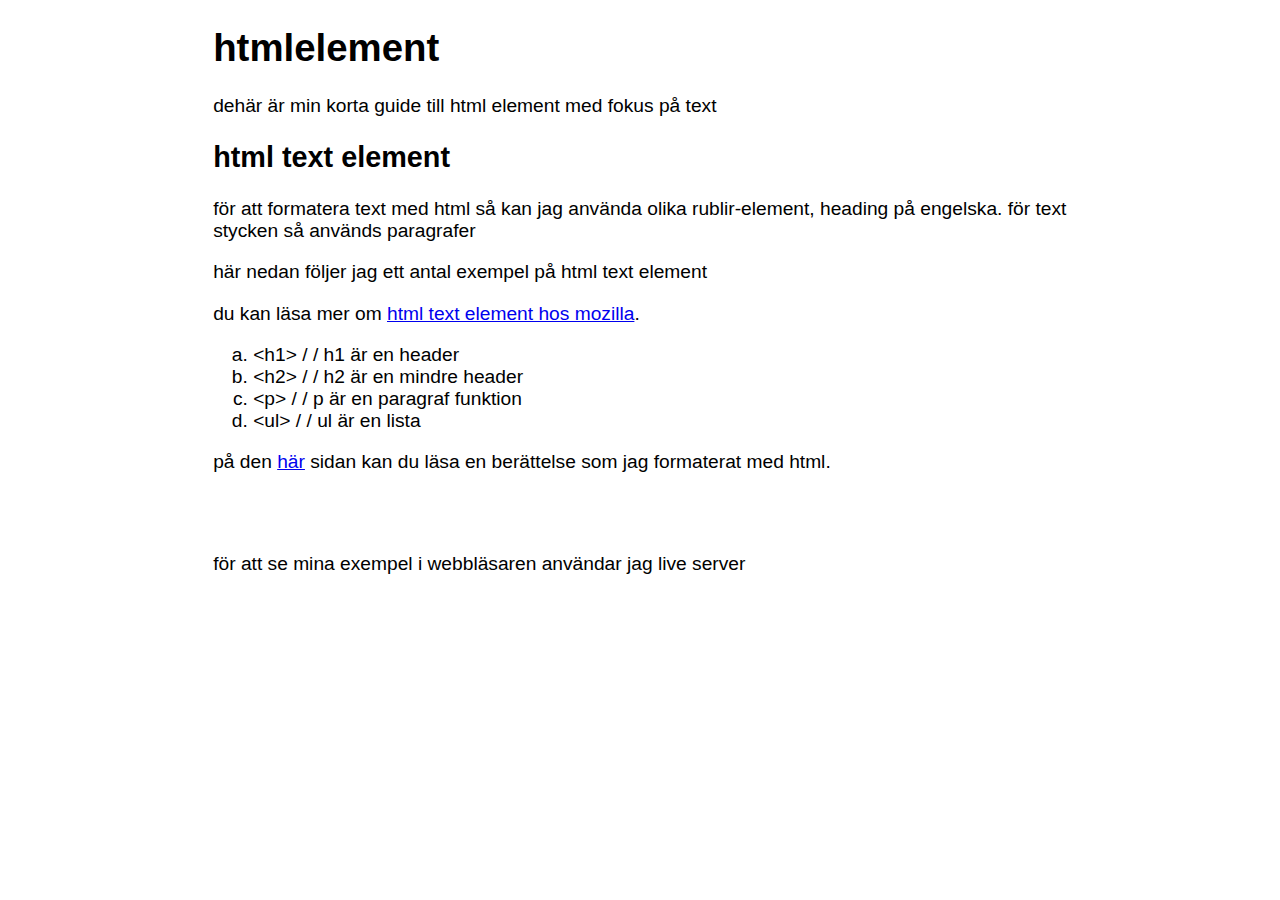
<file: index.html>
<!DOCTYPE html>
<html lang="sv">
<head>
    <meta charset="UTF-8">
    <meta name="viewport" content="width=device-width, initial-scale=1.0">
    <title>htmlelement</title>
    <link rel="stylesheet" href="style.css">
</head>
<body>
    <main>
        <h1>htmlelement</h1>
        <p>dehär är min korta guide till html element med fokus på text</p>
        <h2>html text element</h2>
        <p>för att formatera text med html så kan jag använda olika rublir-element, heading på engelska. för text stycken så används paragrafer</p>
        <p>här nedan följer jag ett antal exempel på html text element</p>
        <p>du kan läsa mer om <a target="_blank" href= "https://developer.mozilla.org/en-US/docs/Web/HTML/element">html text element hos mozilla</a>.</p>
        <ul>
            <li>&lt;h1&gt; / / h1 är en header</li>
            <li>&lt;h2&gt; / / h2 är en mindre header</li>
            <li>&lt;p&gt; / / p är en paragraf funktion</li>
            <li>&lt;ul&gt; / / ul är en lista</li>
        </ul>

        <p>på den <a href="tale.html">här</a> sidan kan du läsa en berättelse som jag formaterat med html.</p>
    </main>
    <footer>
       <p>för att se mina exempel i webbläsaren användar jag live server</p>
       
    </footer>

</body>
</html>
</file>
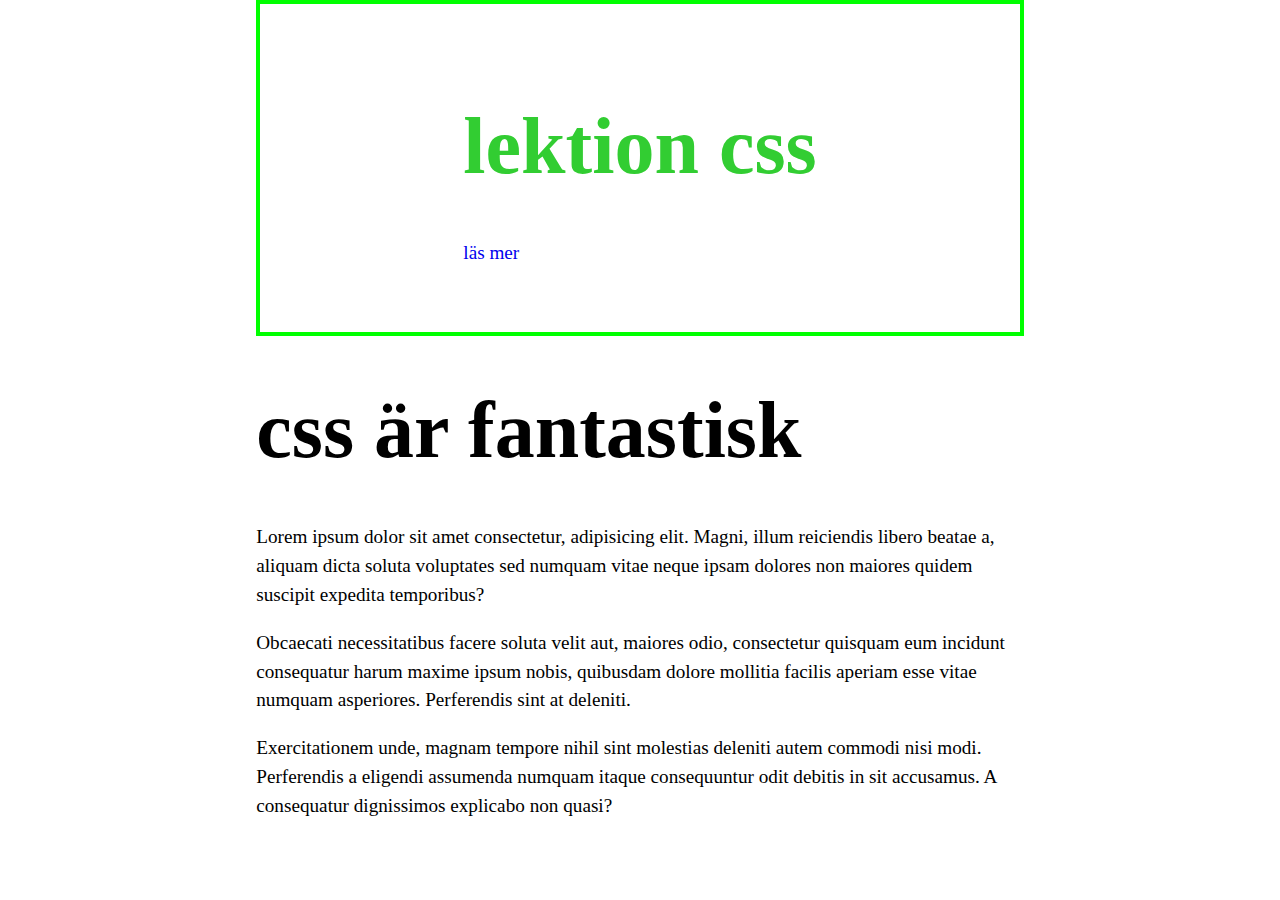
<file: lektion-css.html>
<!DOCTYPE html>
<html lang="en">
<head>
    <meta charset="UTF-8">
    <meta name="viewport" content="width=device-width, initial-scale=1.0">
    <title>lektion css</title>
    <link rel="stylesheet" href="lektion.css">
</head>
<body>
    <main class="container">
        <header class="hero">
            <h1>lektion css</h1>
            <a href="#main-content">läs mer</a>
        </header>
        <aricle id="main-content">
            <h1>css är fantastisk</h1>
            <p>Lorem ipsum dolor sit amet consectetur, adipisicing elit. Magni, illum reiciendis libero beatae a, aliquam dicta soluta voluptates sed numquam vitae neque ipsam dolores non maiores quidem suscipit expedita temporibus?</p>
            <p>Obcaecati necessitatibus facere soluta velit aut, maiores odio, consectetur quisquam eum incidunt consequatur harum maxime ipsum nobis, quibusdam dolore mollitia facilis aperiam esse vitae numquam asperiores. Perferendis sint at deleniti.</p>
            <p>Exercitationem unde, magnam tempore nihil sint molestias deleniti autem commodi nisi modi. Perferendis a eligendi assumenda numquam itaque consequuntur odit debitis in sit accusamus. A consequatur dignissimos explicabo non quasi?</p>
    </main>
</body>
<footer>

</footer>
</html>
</file>
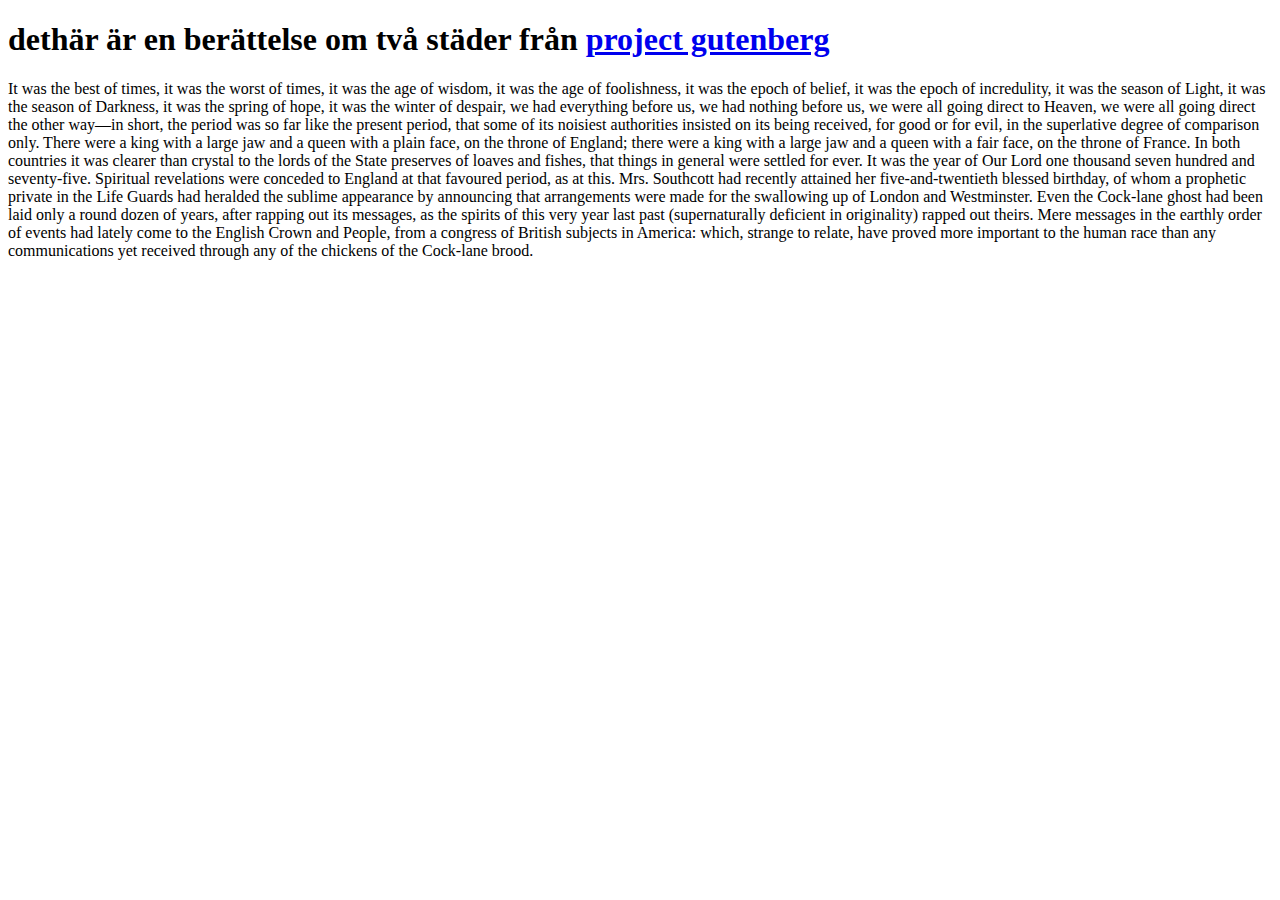
<file: tale.html>
<!DOCTYPE html>
<html lang="en">
<head>
    <meta charset="UTF-8">
    <meta name="viewport" content="width=device-width, initial-scale=1.0">
    <title>Document</title>
<main>
</head>
<h1>dethär är en berättelse om två städer från <a href="https://www.gutenberg.org/cache/epub/98/pg98-images.html">project gutenberg</a></h1>
<p>It was the best of times, it was the worst of times, it was the age of wisdom, it was the age of foolishness, it was the epoch of belief, it was the epoch of incredulity, it was the season of Light, it was the season of Darkness, it was the spring of hope, it was the winter of despair, we had everything before us, we had nothing before us, we were all going direct to Heaven, we were all going direct the other way—in short, the period was so far like the present period, that some of its noisiest authorities insisted on its being received, for good or for evil, in the superlative degree of comparison only.

    There were a king with a large jaw and a queen with a plain face, on the throne of England; there were a king with a large jaw and a queen with a fair face, on the throne of France. In both countries it was clearer than crystal to the lords of the State preserves of loaves and fishes, that things in general were settled for ever.
    
    It was the year of Our Lord one thousand seven hundred and seventy-five. Spiritual revelations were conceded to England at that favoured period, as at this. Mrs. Southcott had recently attained her five-and-twentieth blessed birthday, of whom a prophetic private in the Life Guards had heralded the sublime appearance by announcing that arrangements were made for the swallowing up of London and Westminster. Even the Cock-lane ghost had been laid only a round dozen of years, after rapping out its messages, as the spirits of this very year last past (supernaturally deficient in originality) rapped out theirs. Mere messages in the earthly order of events had lately come to the English Crown and People, from a congress of British subjects in America: which, strange to relate, have proved more important to the human race than any communications yet received through any of the chickens of the Cock-lane brood.</p>
    
<body>

</body>
</main>
</html>
</file>
<file: style.css>
body {
      font-family: 'Segoe UI', Tahoma, Geneva, Verdana, sans-serif;
      font-size: 1.2rem;    
}




main, footer {
    max-width: 80ch;
    margin-inline: auto;
}
footer {
    margin-top: 5rem;
}
ul {
    list-style: lower-latin;
}
</file>
<file: lektion.css>
html, body {
    margin:0;
    padding: 0;
}

body{
    line-height: 1.5;
    font-family: cursive;
    font-size: 1.2rem;
}

.container{
    max-width: min(100% - 3rem, var(--container-max, 80ch));
    margin-inline:auto;
}

img {
    max-width: 100%;
}
a{
    text-decoration: none;
}
a:hover {
    text-decoration: underline;
}
.hero {
    padding-top:3rem;
    padding-bottom: 4rem;
    border: 4px solid lime;
    color: limegreen;
    background-color: rgb(255, 255, 255);
    display: grid;
    place-content:center;
}
h1{
    line-height: 1;
    font-size: 5rem;
    text-transform: initial;
}

a:visited{
    color: red;
}
</file>
